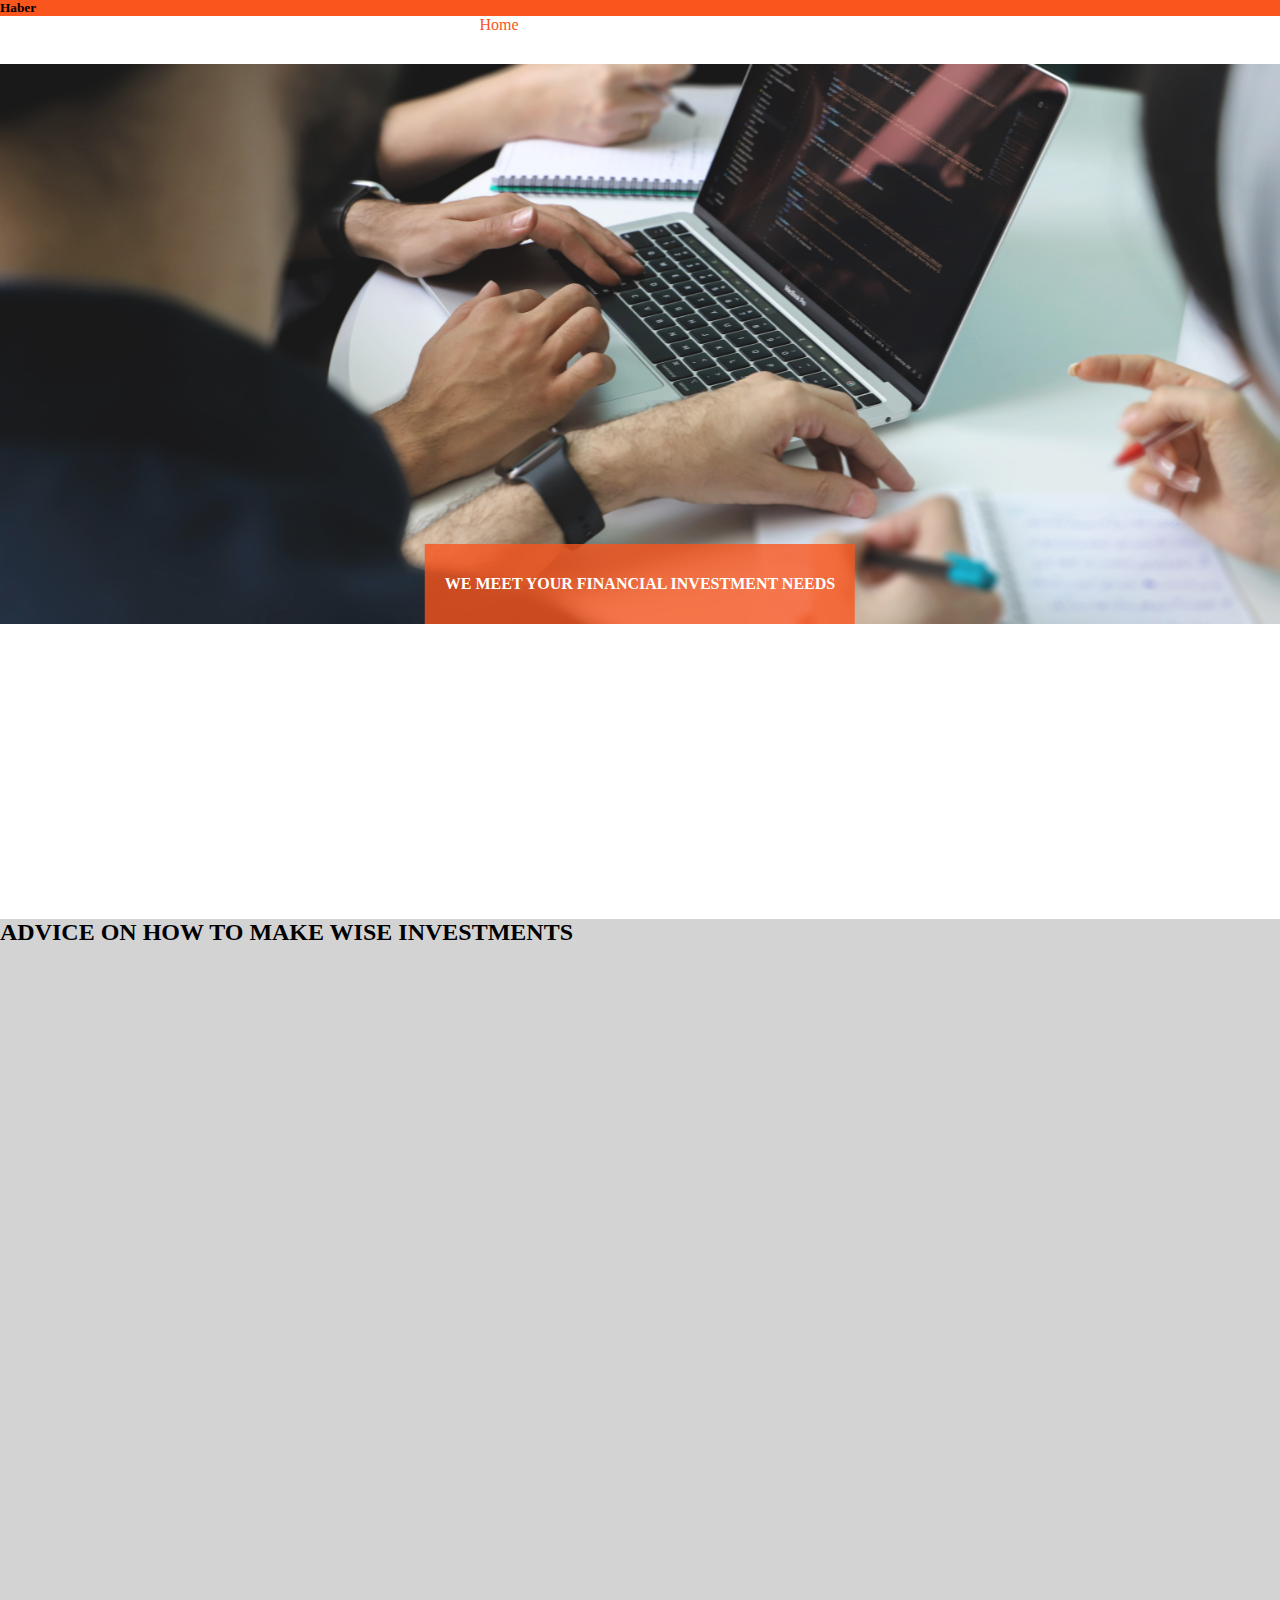
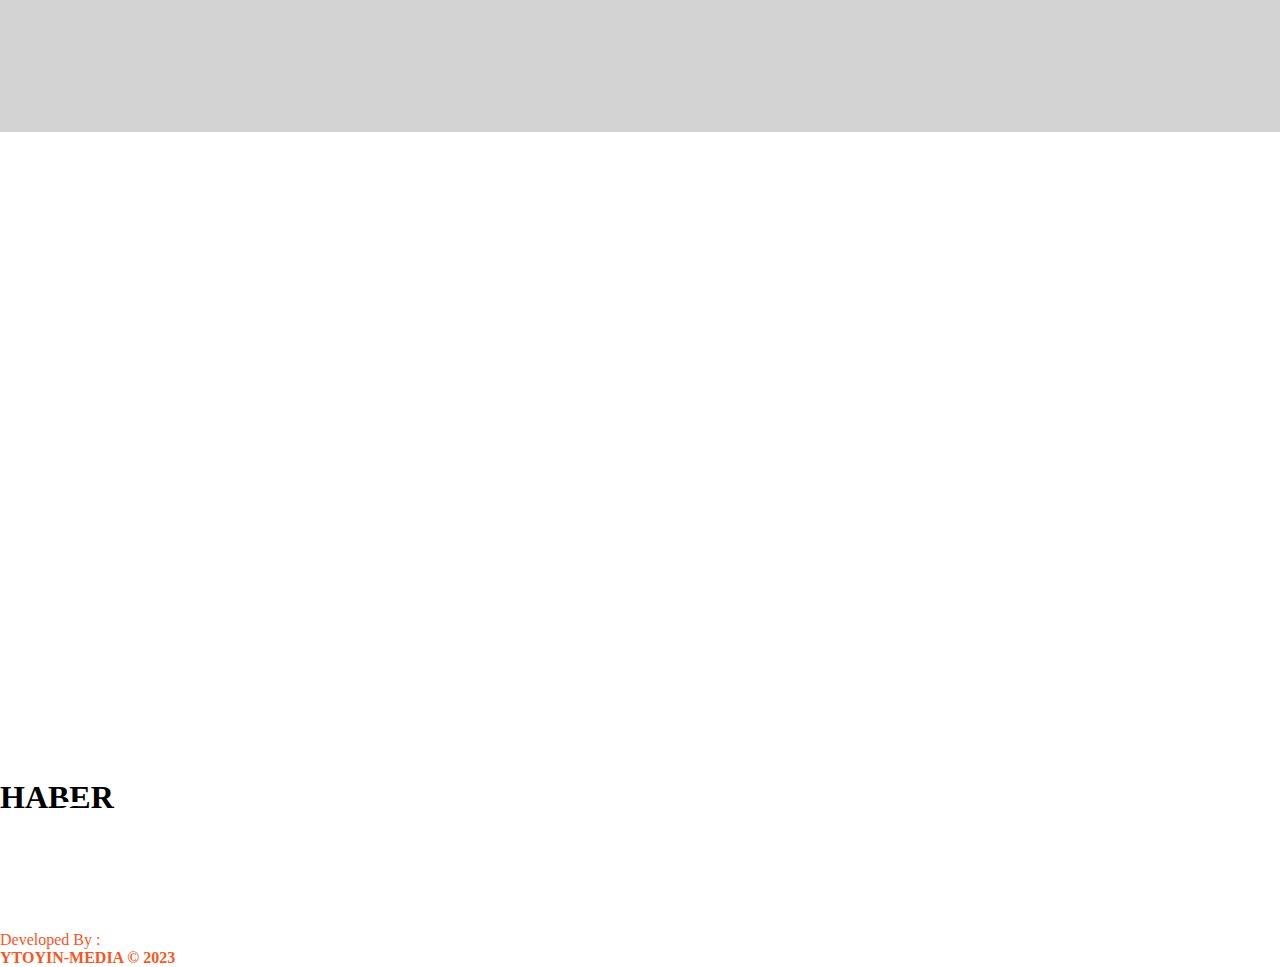
<file: index.html>
<!DOCTYPE html>
<html lang="en">
<head>
  <meta charset="UTF-8">
  <meta name="viewport" content="width=device-width, initial-scale=1.0">
  
     <!-- AOS CSS library -->
  <link rel="stylesheet" href="https://unpkg.com/aos@next/dist/aos.css" />
  <!-- Bootstrap css cdn --> <link href="https://cdn.jsdelivr.net/npm/bootstrap@5.3.2/dist/css/bootstrap.min.css" rel="stylesheet" integrity="sha384-T3c6CoIi6uLrA9TneNEoa7RxnatzjcDSCmG1MXxSR1GAsXEV/Dwwykc2MPK8M2HN" crossorigin="anonymous">
 
  <!-- Bootstrap icon cdn -->
  <link rel="stylesheet" href="https://cdn.jsdelivr.net/npm/bootstrap-icons@1.10.2/font/bootstrap-icons.css" integrity="sha384-b6lVK+yci+bfDmaY1u0zE8YYJt0TZxLEAFyYSLHId4xoVvsrQu3INevFKo+Xir8e" crossorigin="anonymous">
  
  <!-- map cdn  -->
  <link type="text/css" rel="stylesheet" href="https://api.mqcdn.com/sdk/mapquest-js/v1.3.2/mapquest.css"/>
 <!-- Stylesheet link -->
  <link rel="stylesheet" href="styles.css">
  <title>Haber Financial | Home</title>
</head>
<body>

           <!--                    PRELOADER                    -->
        <div class="container-fluid position-fixed bg-white h-80 w-100 preloader ">
            <div class="spinner-grow spinner" role="status">
              <span class="visually-hidden">Loading...</span>
            </div>
        </div>
           




   <!-- NAVBAR -->
  <nav class=" container-fluid navbar bg-dark text-white position-fixed z-3">
      <div class="d-lg-flex container" id="navbar">
          <h5 class=" mx-3 py-1 px-2"><i class="bi bi-bank"></i>Haber</h5>
          <ul class="menu flex mobile-hide">
              <li><a href="index.html" style="color: rgb(250, 85, 29);">Home</a></li>
              <li><a href="about.html">About</a></li>
              <li><a href="project.html">Project</a></li>
              <li><a href="business.html">Business</a></li>
              <li><a href="financial.html">Financial</a></li>
          </ul>
          <div class="socials mobile-hide">
             <a href="#"><i class="bi bi-facebook"></i></a>
             <a href="#"><i class="bi bi-twitter"></i></a>
             <a href="#"><i class="bi bi-github"></i></a>
             <a href="#"><i class="bi bi-instagram"></i></a>
          </div>
          <div class="mobile-menu">
            <i class="bi bi-list mx-4  px-3 h1 menu-open"></i>
            <!-- <i class="bi bi-x-square"></i> -->
          </div>
      </div>
  </nav>

    <!-- MOBILE MENU TOGGLE -->
   
      <div class="menu-toggle">
             <i class="bi bi-x-square text-danger h2 px-3 menu-close" style="position: absolute; top: 42px; right: 10%;"></i>
            <ul class="menu-toggle-ul">
                     <li><a  href="index.html" style="color: rgb(250, 85, 29);">Home</a></li>
                     <li><a href="about.html">About</a></li>
                     <li><a href="project.html">Project</a></li>
                     <li><a href="business.html">Business</a></li>
                     <li><a href="financial.html">Financial</a></li>
            </ul>
            <div class="socials px-3">
                  <a href="#"><i class="bi bi-facebook text-dark"></i></a>
                  <a href="#"><i class="bi bi-twitter text-dark "></i></a>
                  <a href="#"><i class="bi bi-github text-dark "></i></a>
                  <a href="#"><i class="bi bi-instagram  text-dark"></i></a>
            </div>
      </div>
    
  <!-- Financial NEEDs  -->

   <div class="financial"  id="navbar">
     <img style="opacity: .9;" src="images/pic8.jpg" class="image " >
     <div class="financial-text"  >
       <i class="bi bi-arrow-left px-4 h1 btn-left"></i>
       <h4>WE MEET YOUR FINANCIAL INVESTMENT NEEDS</h4>
       <i class="bi bi-arrow-right px-4 h1 btn-right"></i>
     </div>
   </div>


<!--        Focus section -->

  <div class="container py-3" >
    <h2 class="text-center pt-4"  data-aos="fade-right" >OUR FOCUS IS OUR CLIENT'S SUCCESS</h2>

    <div class="w-70 row mx-auto text-center gap-20 p-4 focus">

      <div class="col-sm-6 col-md-4 col-lg-3 pt-3 pb-3" data-aos="fade-right" >
        <div class="icon pt-2"><i class="bi bi-currency-rupee text-light bg-dark"></i></div>
        <h6 class="pt-2">PRIVATE BANKING</h6>
        <P class="pt-3">Lorem ipsum dolor sit amet consectetur adipisicing elit. Quisquam voluptas vel neque ex optio quia officia ratione, ipsum earum saepe.</P>
        <button class="btn btn-default btn-outline-dark pt-2">Read More</button>
      </div>

      <div class="col-sm-6 col-md-4 col-lg-3 pt-3 pb-3"  data-aos="fade-right" >
        <div class="icon pt-2"><i class="bi bi-coin  text-light "></i></div>
        <h6 class="pt-2">MONETARY POLICY</h6>
        <P class="pt-3">Lorem ipsum dolor sit amet consectetur adipisicing elit. Quisquam voluptas vel neque ex optio quia officia ratione, ipsum earum saepe.</P>
        <button class="btn btn-default btn-outline-secondary pt-2">Read More</button>
      </div>

      <div class="col-sm-6 col-md-4 col-lg-3 pt-3 pb-3"  data-aos="fade-right" >
        <div class="icon pt-2"><i class="bi bi-currency-bitcoin text-light bg-dark "></i></div>
        <h6 class="pt-2">ISLAMIC BANKING</h6>
        <P class="pt-3">Lorem ipsum dolor sit amet consectetur adipisicing elit. Quisquam voluptas vel neque ex optio quia officia ratione, ipsum earum saepe.</P>
        <button class="btn btn-default btn-outline-dark pt-2">Read More</button>
      </div>

      <div class="col-sm-6 col-md-4 col-lg-3 pt-3 pb-3"  data-aos="fade-right" >
        <div class="icon pt-2"><i class="bi bi-currency-rupee text-light"></i></div>
        <h6 class="pt-2">BUSINESS MARKETING</h6>
        <P class="pt-3">Lorem ipsum dolor sit amet consectetur adipisicing elit. Quisquam voluptas vel neque ex optio quia officia ratione, ipsum earum saepe.</P>
        <button class="btn btn-default btn-outline-dark pt-2">Read More</button>
      </div>

     
      
    </div>
  </div>

<!-- INVESMENT SECTION -->

<div class="container-fluid investment pt-5">
  <div class="container">
    <h2 class="text-center py-2"  >ADVICE ON HOW TO MAKE WISE INVESTMENTS</h2>
    <p class="text-center py-2" data-aos="fade-right">Lorem ipsum dolor sit amet consectetur adipisicing elit. Necessitatibus illo, eaque soluta odit eum voluptate. Optio asperiores blanditiis laborum quibusdam? Eum voluptas ipsam qui aliquam? Lorem ipsum, dolor sit amet consectetur adipisicing.</p>

    <div class="row pt-3 pb-4 text-center investment-grid">
      <div class="col-sm-6  col-md-6 col-lg-4"  data-aos="fade-right" >
        <div class="card div-card p-2 my-3">
            <div class="card-image">
              <img class="img-responsive" src="images/pic7.jpg" alt="">
            </div>
            <div class="card-body">
              <div class="card-title">
                <h3>AUT Preferential</h3>
              </div>
              <p>Lorem ipsum, dolor sit amet consectetur adipisicing elit. Vitae culpa laborum, eos ea odit optio neque placeat.</p>
              <i class="bi bi-currency-rupee"></i>
            </div>
          
        </div>
      </div>
      <div class="col-sm-6  col-md-6 col-lg-4" data-aos="fade-right" >
        <div class="card div-card p-2 my-3">
          <div class="card-image">
            <img class="img-responsive" src="images/pic6.jpg" alt="">
          </div>
          <div class="card-body">
            <div class="card-title">
              <h3>Asset Policy</h3>
            </div>
            <p>Lorem ipsum dolor sit amet consectetur adipisicing elit. Repudiandae unde sit perferendis tempore, iusto dolo.</p>
            <i class="bi bi-currency-rupee"></i>
          </div>
        
      </div>
      </div>
      <div class="col-sm-6  col-md-6 col-lg-4"  data-aos="fade-right" >
        <div class="card div-card p-2 my-3">
          <div class="card-image">
            <img class="img-responsive" src="images/pic9.jpg" alt="">
          </div>
          <div class="card-body">
            <div class="card-title">
              <h3>Personal Investment</h3>
            </div>
            <p>Lorem ipsum dolor sit amet consectetur adipisicing elit. Amet, sapien Lorem ipsum dolor sit. Lorem, ipsum dolor. </p>
            <i class="bi bi-currency-rupee"></i>
          </div>
        
      </div>
      </div>
    </div>
  </div>
</div>



 <!-- FRESH INVESTMENT AND SAVING MONEY -->


<div class=" row saving-container">
  <div class="col-sm-6 py-3 save" style="background-color: rgb(250, 85, 29,.9);"data-aos="fade-right" >
    <div class="py-3 px-5 text-light">
      <h2 class=" py-3">FRESH INVESTMENT SOLUTION</h2>
      <p class=""><i class="bi bi-currency-rupee"></i>Lorem ipsum dolor sit aLorem ipsu</p>
      <p class=""><i class="bi bi-currency-rupee"></i>Lorem ipsum dolor sit aLorem ip</p>
      <p class=""><i class="bi bi-currency-rupee"></i>Lorem ipsum dolor sit aLorem ips</p>
      <p class=""><i class="bi bi-currency-rupee"></i>Lorem ipsum dolor sit aLorem ips</p>
      <p class=" pb-3"><i class="bi bi-currency-rupee"></i>Lorem ipsum dolor sit aLorem</p>
      <button class="btn btn-default btn-outline-light ">Learn More</button>
    </div>
  </div>
  <div class="col-sm-6 bg-dark bg-opacity-80 py-3 save" data-aos="fade-right">
    <div class="  py-3 px-5 text-light ">
      <h2 class="  py-3">LEARNING TO SAVE MONEY</h2>
      <p class="  "><i class="bi bi-currency-rupee"></i>Lorem ipsum dolor sit aLorem ipsu</p>
      <p class=""><i class="bi bi-currency-rupee"></i>Lorem ipsum dolor sit aLorem ipsu</p>
      <p class=""><i class="bi bi-currency-rupee"></i>Lorem ipsum dolor sit aLorem ipsu</p>
      <p class=""><i class="bi bi-currency-rupee"></i>Lorem ipsum dolor sit aLorem ips</p>
      <p class=" pb-3"><i class="bi bi-currency-rupee"></i>Lorem ipsum dolor sit aLoro</p>
      <button class="btn btn-default btn-outline-light text-center  mt-2">Learn More</button>
    </div>
  </div>
  
</div>


                   <!-- LOGO section -->
    <div class="container-fluid py-4 logo " data-aos="fade-right">
       <h1 class="text-center py-4">OUR CLIENTS</h1>
       <div class="container mx-auto text-sm-center">
          <img src="images/logo2.jpg" class="img-responsive p-4">
          <img src="images/logo3.jpg" class="img-responsive p-4" >
          <img src="images/logo4.jpg"  class="img-responsive p-4">
          <img src="images/logo5.jpg"  class="img-responsive p-4">
          <img src="images/logo6.jpg" class="img-responsive p-4">
          <img src="images/logo7.jpg" class="img-responsive p-4">
          <img src="images/logo8.jpg" class="img-responsive p-4">
       </div>
       
       

    </div>




                  <!-- CONTACT SECTION -->


  <div class="container-fluid mt-3 contact py-3 text-light" data-aos="fade-right">
    <h1 class="text-center py-3">CONTACT US</h1>
     <form class="container py-4 row form-group mx-auto">
        <div class="col-md-5 p-2">
          <input class="form-control my-2 text-light my-input" type="text" style="background-color: transparent;" placeholder="Name" required>
          <input class="form-control my-2 text-light my-input" type="text" style="background-color: transparent;" placeholder="Email" required>
          <input class="form-control my-2 text-light my-input" type="number" style="background-color: transparent;" placeholder="Phone-NO" required>
        </div>
        <div class="col-md-7 p-2">
          <textarea class="form-control text-light text-opacity-50"  cols="30" rows="5" style="background-color: transparent;"  >Enter your message</textarea>
          <button class="btn btn-default border mt-4">SEND</button>
        </div>
     </form>
  </div>










       <!-- Footer -->
    <div class="container-fluid  bg-dark py-5 footer">
       <div class=" container  " style="margin: 0 auto; display: flex;justify-content: space-between; align-items: center;flex-wrap: wrap; gap: 20px;">
           <div class=" p-3">
             <h1 class="pt-3 text-light pb-2">HABER </h1>

             <div class="footer-social">
              <a href="www.http://github.com/ytoyin67" target="_blank"><i class="bi bi-facebook"></i></a>
              <a href="www.http://github.com/ytoyin67" target="_blank"><i class="bi bi-twitter"></i></a>
              <a href="www.http://github.com/ytoyin67" target="_blank"><i class="bi bi-github"></i></a>
              <a href="www.http://github.com/ytoyin67" target="_blank"><i class="bi bi-instagram"></i></a>
           </div>
           </div>
           <div id="map" class=" p-2  " style="width: 500px; height: 250px; position: relative; z-index: 1;"></div>
       </div>
    </div> 


 <div class="container-fluid py-3
  bg-dark">
    <div class="container text-center bg-dark  py-3" style="color: rgb(250, 85, 29);">Developed By : <h4 class="text-white">YTOYIN-MEDIA &copy; 2023</h4> </div>
 </div>




     <!-- NAVIGATE TO TOP -->
     <a href="#" class="navigate  h1">
        <i class="bi bi-arrow-up-circle-fill "></i>
     </a>
     
 <!-- AOS CDN JS -->
  <script src="https://unpkg.com/aos@next/dist/aos.js"></script>
  <script>

       AOS.init();

  </script>

  <!-- map cdn -->
  
  <script type="text/javascript">
    window.onload = function() {


      L.mapquest.key =   "WiataKZbLYP9KUWhfiLqreOvStlniBRa" 
      
      // 'ck2OXUAJsF0iz999XGQ62jyXo8AXOVp7' ;

      var map = L.mapquest.map('map', {
        center: [37.7749, -122.4194],
        layers: L.mapquest.tileLayer('map'),
        zoom: 12
      });

      map.addControl(L.mapquest.control());
    }
  </script>
  <script src="https://api.mqcdn.com/sdk/mapquest-js/v1.3.2/mapquest.js"></script>
  <!-- script js file -->
  <script src="script.js"></script>
</body>
</html>
</file>
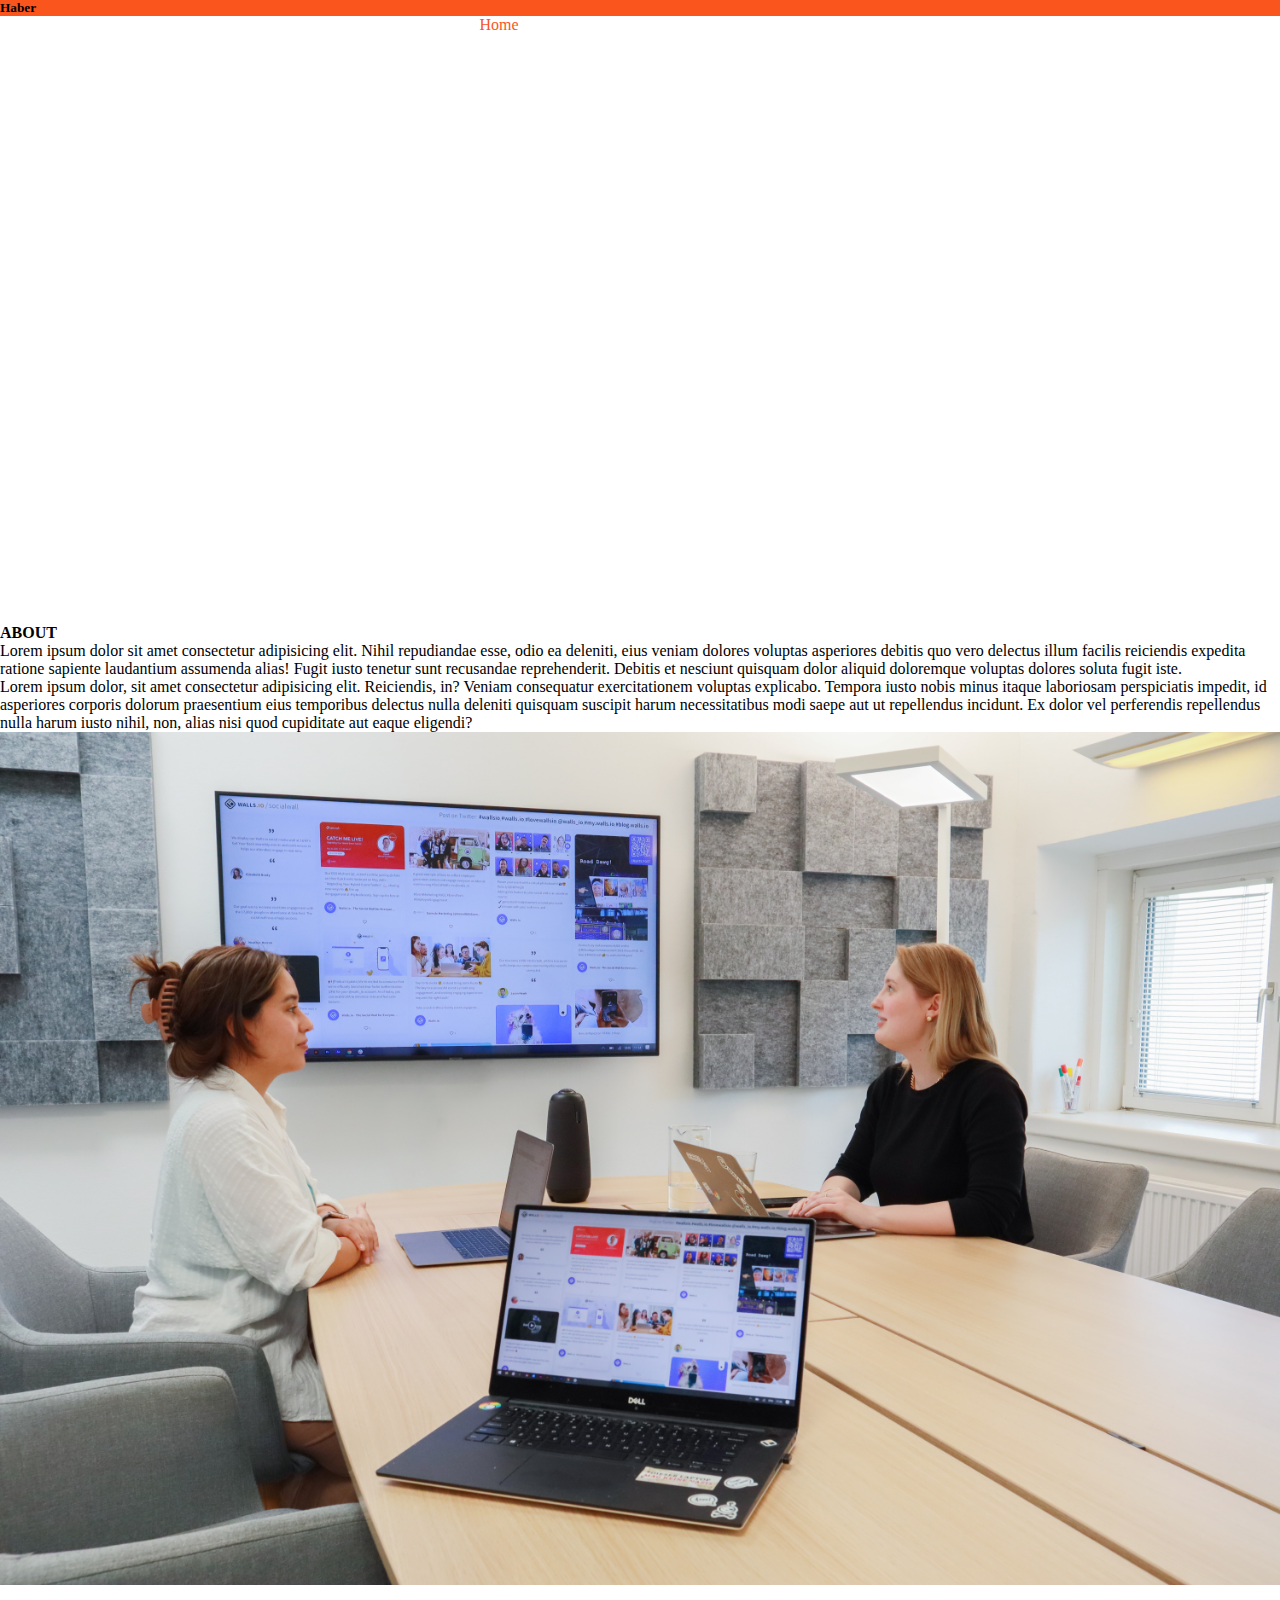
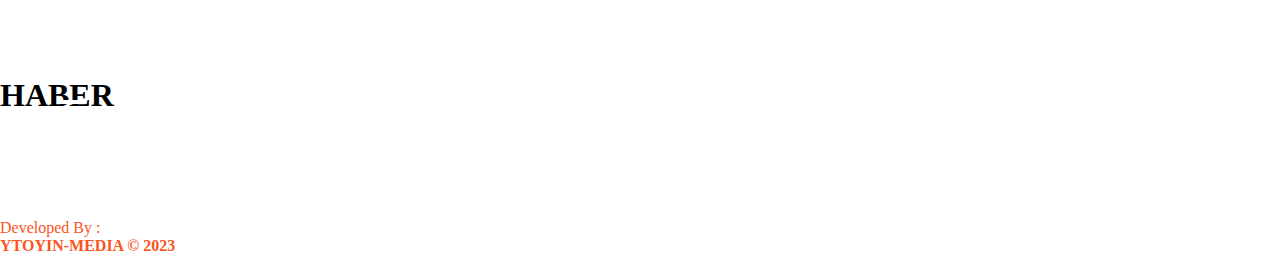
<file: about.html>
<!DOCTYPE html>
<html lang="en">
<head>
  <meta charset="UTF-8">
  <meta name="viewport" content="width=device-width, initial-scale=1.0">
  
     <!-- AOS CSS library -->
  <link rel="stylesheet" href="https://unpkg.com/aos@next/dist/aos.css" />
  <!-- Bootstrap css cdn --> <link href="https://cdn.jsdelivr.net/npm/bootstrap@5.3.2/dist/css/bootstrap.min.css" rel="stylesheet" integrity="sha384-T3c6CoIi6uLrA9TneNEoa7RxnatzjcDSCmG1MXxSR1GAsXEV/Dwwykc2MPK8M2HN" crossorigin="anonymous">
 
  <!-- map cdn  -->
  <link type="text/css" rel="stylesheet" href="https://api.mqcdn.com/sdk/mapquest-js/v1.3.2/mapquest.css"/>
  <!-- Bootstrap icon cdn -->
  <link rel="stylesheet" href="https://cdn.jsdelivr.net/npm/bootstrap-icons@1.10.2/font/bootstrap-icons.css" integrity="sha384-b6lVK+yci+bfDmaY1u0zE8YYJt0TZxLEAFyYSLHId4xoVvsrQu3INevFKo+Xir8e" crossorigin="anonymous">
   <!-- Stylesheet link -->
  <link rel="stylesheet" href="styles.css">
  <title>Haber Financial | Home</title>
</head>
<body>

   
           <!--                    PRELOADER                    -->
           <div class="container-fluid position-fixed bg-white h-80 w-100 preloader ">
             <div class="spinner-grow spinner" role="status">
               <span class="visually-hidden">Loading...</span>
             </div>
           </div>

   <!-- NAVBAR -->
  <nav class=" container-fluid navbar bg-dark text-white">
      <div class="d-lg-flex container" id="navbar">
          <h5 class=" mx-3 py-1 px-2"><i class="bi bi-bank"></i>Haber</h5>
          <ul class="menu flex mobile-hide">
              <li><a href="index.html" style="color: rgb(250, 85, 29);">Home</a></li>
              <li><a href="about.html">About</a></li>
              <li><a href="project.html">Project</a></li>
              <li><a href="business.html">Business</a></li>
              <li><a href="financial">Financial</a></li>
          </ul>
          <div class="socials mobile-hide">
             <a href="#"><i class="bi bi-facebook"></i></a>
             <a href="#"><i class="bi bi-twitter"></i></a>
             <a href="#"><i class="bi bi-github"></i></a>
             <a href="#"><i class="bi bi-instagram"></i></a>
          </div>
          <div class="mobile-menu">
            <i class="bi bi-list mx-4  px-3 h1 menu-open"></i>
            <!-- <i class="bi bi-x-square"></i> -->
          </div>
      </div>
  </nav>

    <!-- MOBILE MENU TOGGLE -->
   
      <div class="menu-toggle">
             <i class="bi bi-x-square text-danger h2 px-3 menu-close" style="position: absolute; top: 42px; right: 10%;"></i>
            <ul class="menu-toggle-ul">
                     <li><a  href="index.html" style="color: rgb(250, 85, 29);">Home</a></li>
                     <li><a href="about.html">About</a></li>
                     <li><a href="project.html">Project</a></li>
                     <li><a href="business.html">Business</a></li>
                     <li><a href="financial.html">Financial</a></li>
            </ul>
            <div class="socials px-3">
                  <a href="#"><i class="bi bi-facebook text-dark"></i></a>
                  <a href="#"><i class="bi bi-twitter text-dark "></i></a>
                  <a href="#"><i class="bi bi-github text-dark "></i></a>
                  <a href="#"><i class="bi bi-instagram  text-dark"></i></a>
            </div>
      </div>
    
  <!-- Financial NEEDs --> 
   <div class="financial d-none" data-aos="fade-up-right" >
     <!-- <img style="opacity: .7;" src="images/pic8.jpg" class="image " > -->
     <div class="financial-text"  >
       <i  class="bi bi-arrow-left px-4 h1 btn-left d-none"></i>
     
       <i class="bi bi-arrow-right px-4 h1 btn-right d-none"></i>
     </div>
   </div>
 

 <div class="container">
        <h4 class="text-center py-2">ABOUT</h4>

        <div class="row p-4 justify-content-center align-items-center">
            <div class="col-md-7">
                <p class="p-3">Lorem ipsum dolor sit amet consectetur adipisicing elit. Nihil repudiandae esse, odio ea deleniti, eius veniam dolores voluptas asperiores debitis quo vero delectus illum facilis reiciendis expedita ratione sapiente laudantium assumenda alias! Fugit iusto tenetur sunt recusandae reprehenderit. Debitis et nesciunt quisquam dolor aliquid doloremque voluptas dolores soluta fugit iste.</p>
                <p class="p-3">Lorem ipsum dolor, sit amet consectetur adipisicing elit. Reiciendis, in? Veniam consequatur exercitationem voluptas explicabo. Tempora iusto nobis minus itaque laboriosam perspiciatis impedit, id asperiores corporis dolorum praesentium eius temporibus delectus nulla deleniti quisquam suscipit harum necessitatibus modi saepe aut ut repellendus incidunt. Ex dolor vel perferendis repellendus nulla harum iusto nihil, non, alias nisi quod cupiditate aut eaque eligendi?</p>
            </div>
            <div class="col-md-5">
              <img src="images/pic6.jpg" alt="" class="img-responsive">
            </div>

        </div>
     

   </div>
  















       <!-- Footer -->
       <div class="container-fluid  bg-dark py-3 footer">
        <div class=" container  " style="margin: 0 auto; display: flex;justify-content: space-between; align-items: center;flex-wrap: wrap; gap: 20px;">
            <div class=" p-3">
              <h1 class="pt-3 text-light pb-2">HABER </h1>
 
              <div class="footer-social">
                <a href="www.http://github.com/ytoyin67" target="_blank"><i class="bi bi-facebook"></i></a>
                <a href="www.http://github.com/ytoyin67" target="_blank"><i class="bi bi-twitter"></i></a>
                <a href="www.http://github.com/ytoyin67" target="_blank"><i class="bi bi-github"></i></a>
                <a href="www.http://github.com/ytoyin67" target="_blank"><i class="bi bi-instagram"></i></a>
             </div>
            </div>
            <div id="map" class=" mt-4  " style="width: 470px; height: 230px; position: relative; z-index: 1;"></div>
        </div>
     </div> 
 
 
  <div class="container-fluid py-3
   bg-dark">
     <div class="container text-center bg-dark  py-3" style="color: rgb(250, 85, 29);">Developed By : <h4 class="text-white">YTOYIN-MEDIA &copy; 2023</h4> </div>
  </div>
 
 







     <!-- NAVIGATE TO TOP -->
     <a href="#" class="navigate  h1">
      <i class="bi bi-arrow-up-circle-fill "></i>
   </a>
   








<!-- 
 Bootstrap cdn js 
  <script src="https://cdn.jsdelivr.net/npm/bootstrap@5.3.2/dist/js/bootstrap.bundle.min.js" integrity="sha384-C6RzsynM9kWDrMNeT87bh95OGNyZPhcTNXj1NW7RuBCsyN/o0jlpcV8Qyq46cDfL" crossorigin="anonymous"></script> --> 
     <!-- AOS css Library -->
  <script src="https://unpkg.com/aos@next/dist/aos.js"></script>
  <script>
           AOS.init();
  </script>

  
  <!-- map cdn -->
  
  <script type="text/javascript">
    window.onload = function() {


      L.mapquest.key =   "WiataKZbLYP9KUWhfiLqreOvStlniBRa" 
      
      // 'ck2OXUAJsF0iz999XGQ62jyXo8AXOVp7' ;

      var map = L.mapquest.map('map', {
        center: [37.7749, -122.4194],
        layers: L.mapquest.tileLayer('map'),
        zoom: 12
      });

      map.addControl(L.mapquest.control());
    }</script>
    <script src="https://api.mqcdn.com/sdk/mapquest-js/v1.3.2/mapquest.js"></script>
  <!-- script js file -->
  <script src="script.js"></script>
</body>
</html>
</file>
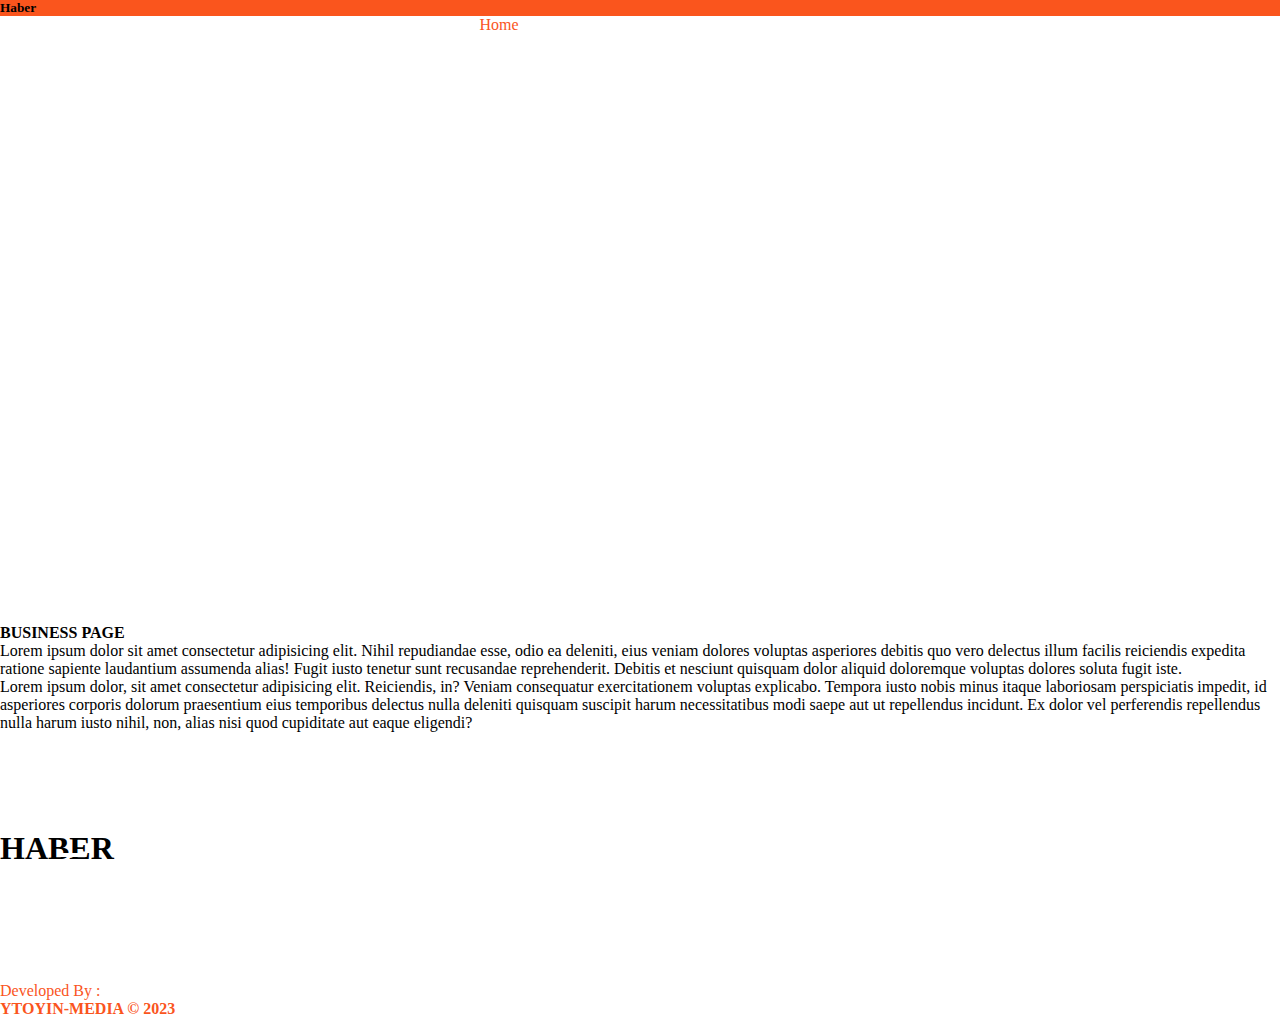
<file: business.html>
<!DOCTYPE html>
<html lang="en">
<head>
  <meta charset="UTF-8">
  <meta name="viewport" content="width=device-width, initial-scale=1.0">
  
     <!-- AOS CSS library -->
  <link rel="stylesheet" href="https://unpkg.com/aos@next/dist/aos.css" />
  <!-- Bootstrap css cdn --> <link href="https://cdn.jsdelivr.net/npm/bootstrap@5.3.2/dist/css/bootstrap.min.css" rel="stylesheet" integrity="sha384-T3c6CoIi6uLrA9TneNEoa7RxnatzjcDSCmG1MXxSR1GAsXEV/Dwwykc2MPK8M2HN" crossorigin="anonymous">
 
  <!-- map cdn  -->
  <link type="text/css" rel="stylesheet" href="https://api.mqcdn.com/sdk/mapquest-js/v1.3.2/mapquest.css"/>
  <!-- Bootstrap icon cdn -->
  <link rel="stylesheet" href="https://cdn.jsdelivr.net/npm/bootstrap-icons@1.10.2/font/bootstrap-icons.css" integrity="sha384-b6lVK+yci+bfDmaY1u0zE8YYJt0TZxLEAFyYSLHId4xoVvsrQu3INevFKo+Xir8e" crossorigin="anonymous">
   <!-- Stylesheet link -->
  <link rel="stylesheet" href="styles.css">
  <title>Haber Financial | Home</title>
</head>
<body>

     
           <!--                    PRELOADER                    -->
        <div class="container-fluid position-fixed bg-white h-80 w-100 preloader ">
            <div class="spinner-grow spinner" role="status">
               <span class="visually-hidden">Loading...</span>
            </div>
        </div>

   <!-- NAVBAR -->
  <nav class=" container-fluid navbar bg-dark text-white">
      <div class="d-lg-flex container" id="navbar">
          <h5 class=" mx-3 py-1 px-2"><i class="bi bi-bank"></i>Haber</h5>
          <ul class="menu flex mobile-hide">
              <li><a href="index.html" style="color: rgb(250, 85, 29);">Home</a></li>
              <li><a href="about.html">About</a></li>
              <li><a href="project.html">Project</a></li>
              <li><a href="business.html">Business</a></li>
              <li><a href="financial.html">Financial</a></li>
          </ul>
          <div class="socials mobile-hide">
             <a href="#"><i class="bi bi-facebook"></i></a>
             <a href="#"><i class="bi bi-twitter"></i></a>
             <a href="#"><i class="bi bi-github"></i></a>
             <a href="#"><i class="bi bi-instagram"></i></a>
          </div>
          <div class="mobile-menu">
            <i class="bi bi-list mx-4  px-3 h1 menu-open"></i>
            <!-- <i class="bi bi-x-square"></i> -->
          </div>
      </div>
  </nav>

    <!-- MOBILE MENU TOGGLE -->
   
      <div class="menu-toggle">
             <i class="bi bi-x-square text-danger h2 px-3 menu-close" style="position: absolute; top: 42px; right: 10%;"></i>
            <ul class="menu-toggle-ul">
                     <li><a  href="index.html" style="color: rgb(250, 85, 29);">Home</a></li>
                     <li><a href="about.html">About</a></li>
                     <li><a href="project.html">Project</a></li>
                     <li><a href="business.html">Business</a></li>
                     <li><a href="financial.html">Financial</a></li>
            </ul>
            <div class="socials px-3">
                  <a href="#"><i class="bi bi-facebook text-dark"></i></a>
                  <a href="#"><i class="bi bi-twitter text-dark "></i></a>
                  <a href="#"><i class="bi bi-github text-dark "></i></a>
                  <a href="#"><i class="bi bi-instagram  text-dark"></i></a>
            </div>
      </div>
    
  <!-- Financial NEEDs --> 
   <div class="financial d-none" data-aos="fade-up-right" >
     <!-- <img style="opacity: .7;" src="images/pic8.jpg" class="image " > -->
     <div class="financial-text"  >
       <i  class="bi bi-arrow-left px-4 h1 btn-left d-none"></i>
     
       <i class="bi bi-arrow-right px-4 h1 btn-right d-none"></i>
     </div>
   </div>
 

    <div class="container">
      <h4 class="text-center py-2">BUSINESS PAGE</h4>
      <p class="p-3">Lorem ipsum dolor sit amet consectetur adipisicing elit. Nihil repudiandae esse, odio ea deleniti, eius veniam dolores voluptas asperiores debitis quo vero delectus illum facilis reiciendis expedita ratione sapiente laudantium assumenda alias! Fugit iusto tenetur sunt recusandae reprehenderit. Debitis et nesciunt quisquam dolor aliquid doloremque voluptas dolores soluta fugit iste.</p>
      <p class="p-3">Lorem ipsum dolor, sit amet consectetur adipisicing elit. Reiciendis, in? Veniam consequatur exercitationem voluptas explicabo. Tempora iusto nobis minus itaque laboriosam perspiciatis impedit, id asperiores corporis dolorum praesentium eius temporibus delectus nulla deleniti quisquam suscipit harum necessitatibus modi saepe aut ut repellendus incidunt. Ex dolor vel perferendis repellendus nulla harum iusto nihil, non, alias nisi quod cupiditate aut eaque eligendi?</p>
    </div>



  


















       <!-- Footer -->
       <div class="container-fluid  bg-dark py-5 footer">
        <div class=" container  " style="margin: 0 auto; display: flex;justify-content: space-between; align-items: center;flex-wrap: wrap; gap: 20px;">
            <div class=" p-3">
              <h1 class="pt-3 text-light pb-2">HABER </h1>
 
              <div class="footer-social">
                <a href="www.http://github.com/ytoyin67" target="_blank"><i class="bi bi-facebook"></i></a>
                <a href="www.http://github.com/ytoyin67" target="_blank"><i class="bi bi-twitter"></i></a>
                <a href="www.http://github.com/ytoyin67" target="_blank"><i class="bi bi-github"></i></a>
                <a href="www.http://github.com/ytoyin67" target="_blank"><i class="bi bi-instagram"></i></a>
             </div>
            </div>
            <div id="map" class=" p-2  " style="width: 500px; height: 250px; position: relative; z-index: 1;"></div>
        </div>
     </div> 
 
 
  <div class="container-fluid py-3
   bg-dark">
     <div class="container text-center bg-dark  py-3" style="color: rgb(250, 85, 29);">Developed By : <h4 class="text-white">YTOYIN-MEDIA &copy; 2023</h4> </div>
  </div>
 
 













<!-- 
 Bootstrap cdn js 
  <script src="https://cdn.jsdelivr.net/npm/bootstrap@5.3.2/dist/js/bootstrap.bundle.min.js" integrity="sha384-C6RzsynM9kWDrMNeT87bh95OGNyZPhcTNXj1NW7RuBCsyN/o0jlpcV8Qyq46cDfL" crossorigin="anonymous"></script> --> 
     <!-- AOS css Library -->
  <script src="https://unpkg.com/aos@next/dist/aos.js"></script>
  <script>
           AOS.init();
  </script>

  
  <!-- map cdn -->
  
  <script type="text/javascript">
    window.onload = function() {


      L.mapquest.key =   "WiataKZbLYP9KUWhfiLqreOvStlniBRa" 
      
      // 'ck2OXUAJsF0iz999XGQ62jyXo8AXOVp7' ;

      var map = L.mapquest.map('map', {
        center: [37.7749, -122.4194],
        layers: L.mapquest.tileLayer('map'),
        zoom: 12
      });

      map.addControl(L.mapquest.control());
    }</script>
    <script src="https://api.mqcdn.com/sdk/mapquest-js/v1.3.2/mapquest.js"></script>
  <!-- script js file -->
  <script src="script.js"></script>
</body>
</html>
</file>
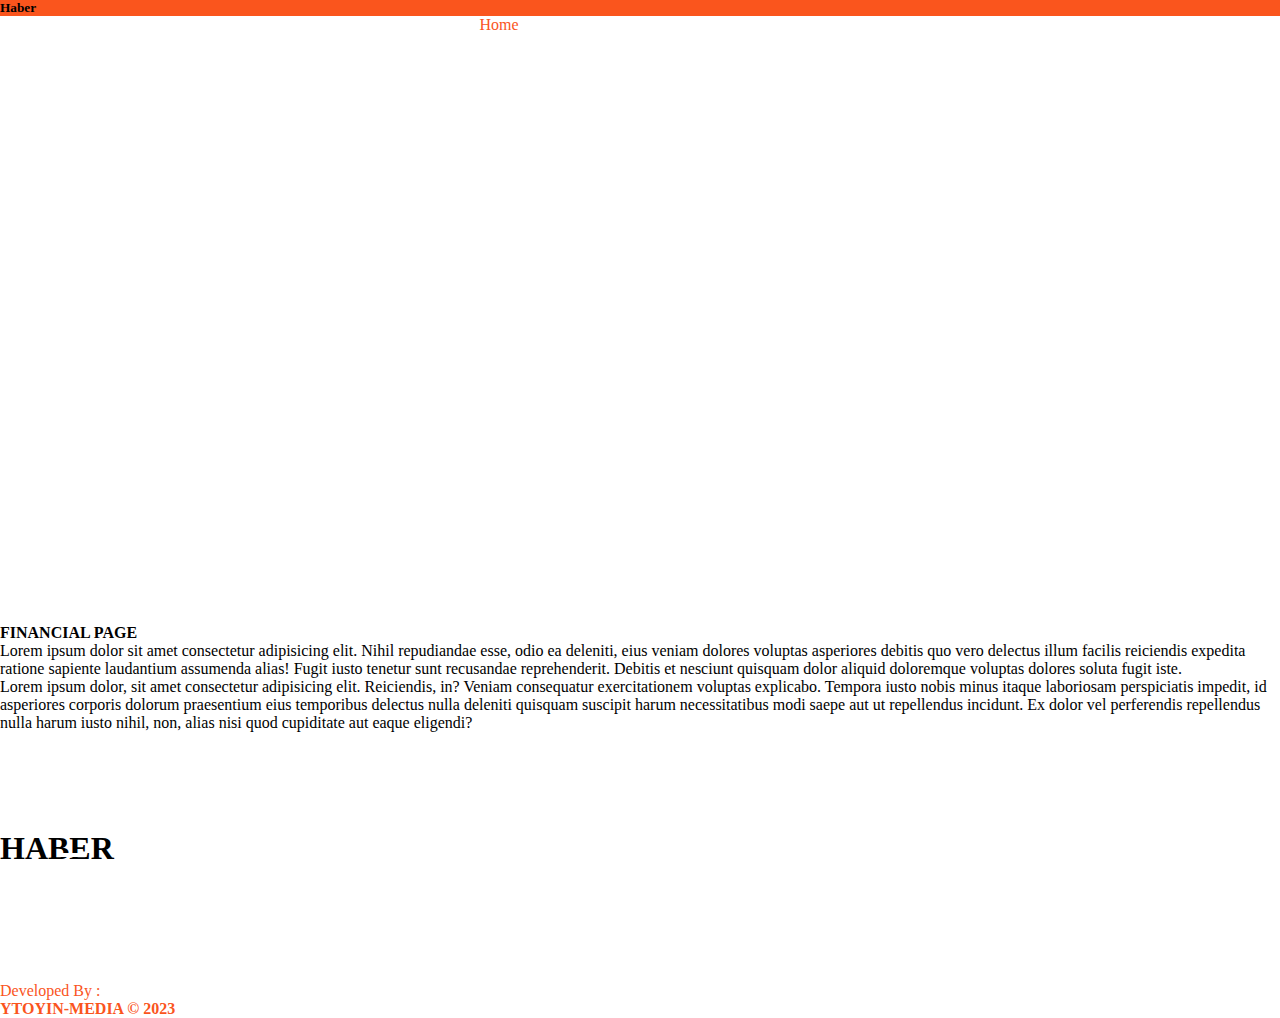
<file: financial.html>
<!DOCTYPE html>
<html lang="en">
<head>
  <meta charset="UTF-8">
  <meta name="viewport" content="width=device-width, initial-scale=1.0">
  
     <!-- AOS CSS library -->
  <link rel="stylesheet" href="https://unpkg.com/aos@next/dist/aos.css" />
  <!-- Bootstrap css cdn --> <link href="https://cdn.jsdelivr.net/npm/bootstrap@5.3.2/dist/css/bootstrap.min.css" rel="stylesheet" integrity="sha384-T3c6CoIi6uLrA9TneNEoa7RxnatzjcDSCmG1MXxSR1GAsXEV/Dwwykc2MPK8M2HN" crossorigin="anonymous">
 
  <!-- map cdn  -->
  <link type="text/css" rel="stylesheet" href="https://api.mqcdn.com/sdk/mapquest-js/v1.3.2/mapquest.css"/>
  <!-- Bootstrap icon cdn -->
  <link rel="stylesheet" href="https://cdn.jsdelivr.net/npm/bootstrap-icons@1.10.2/font/bootstrap-icons.css" integrity="sha384-b6lVK+yci+bfDmaY1u0zE8YYJt0TZxLEAFyYSLHId4xoVvsrQu3INevFKo+Xir8e" crossorigin="anonymous">
   <!-- Stylesheet link -->
  <link rel="stylesheet" href="styles.css">
  <title>Haber Financial | Home</title>
</head>
<body>

     
           <!--                    PRELOADER                    -->
       <div class="container-fluid position-fixed bg-white h-80 w-100 preloader ">
            <div class="spinner-grow spinner" role="status">
               <span class="visually-hidden">Loading...</span>
            </div>
        </div>

   <!-- NAVBAR -->
  <nav class=" container-fluid navbar bg-dark text-white">
      <div class="d-lg-flex container" id="navbar">
          <h5 class=" mx-3 py-1 px-2"><i class="bi bi-bank"></i>Haber</h5>
          <ul class="menu flex mobile-hide">
              <li><a href="index.html" style="color: rgb(250, 85, 29);">Home</a></li>
              <li><a href="about.html">About</a></li>
              <li><a href="project.html">Project</a></li>
              <li><a href="business.html">Business</a></li>
              <li><a href="financial.html">Financial</a></li>
          </ul>
          <div class="socials mobile-hide">
             <a href="#"><i class="bi bi-facebook"></i></a>
             <a href="#"><i class="bi bi-twitter"></i></a>
             <a href="#"><i class="bi bi-github"></i></a>
             <a href="#"><i class="bi bi-instagram"></i></a>
          </div>
          <div class="mobile-menu">
            <i class="bi bi-list mx-4  px-3 h1 menu-open"></i>
            <!-- <i class="bi bi-x-square"></i> -->
          </div>
      </div>
  </nav>

    <!-- MOBILE MENU TOGGLE -->
   
      <div class="menu-toggle">
             <i class="bi bi-x-square text-danger h2 px-3 menu-close" style="position: absolute; top: 42px; right: 10%;"></i>
            <ul class="menu-toggle-ul">
                     <li><a  href="index.html" style="color: rgb(250, 85, 29);">Home</a></li>
                     <li><a href="about.html">About</a></li>
                     <li><a href="project.html">Project</a></li>
                     <li><a href="business.html">Business</a></li>
                     <li><a href="financial.html">Financial</a></li>
            </ul>
            <div class="socials px-3">
                  <a href="#"><i class="bi bi-facebook text-dark"></i></a>
                  <a href="#"><i class="bi bi-twitter text-dark "></i></a>
                  <a href="#"><i class="bi bi-github text-dark "></i></a>
                  <a href="#"><i class="bi bi-instagram  text-dark"></i></a>
            </div>
      </div>
    
  <!-- Financial NEEDs --> 
   <div class="financial d-none" data-aos="fade-up-right" >
     <!-- <img style="opacity: .7;" src="images/pic8.jpg" class="image " > -->
     <div class="financial-text"  >
       <i  class="bi bi-arrow-left px-4 h1 btn-left d-none"></i>
     
       <i class="bi bi-arrow-right px-4 h1 btn-right d-none"></i>
     </div>
   </div>
 

    <div class="container">
      <h4 class="text-center py-2">FINANCIAL PAGE</h4>
      <p class="p-3">Lorem ipsum dolor sit amet consectetur adipisicing elit. Nihil repudiandae esse, odio ea deleniti, eius veniam dolores voluptas asperiores debitis quo vero delectus illum facilis reiciendis expedita ratione sapiente laudantium assumenda alias! Fugit iusto tenetur sunt recusandae reprehenderit. Debitis et nesciunt quisquam dolor aliquid doloremque voluptas dolores soluta fugit iste.</p>
      <p class="p-3">Lorem ipsum dolor, sit amet consectetur adipisicing elit. Reiciendis, in? Veniam consequatur exercitationem voluptas explicabo. Tempora iusto nobis minus itaque laboriosam perspiciatis impedit, id asperiores corporis dolorum praesentium eius temporibus delectus nulla deleniti quisquam suscipit harum necessitatibus modi saepe aut ut repellendus incidunt. Ex dolor vel perferendis repellendus nulla harum iusto nihil, non, alias nisi quod cupiditate aut eaque eligendi?</p>
    </div>



  
















       <!-- Footer -->
       <div class="container-fluid  bg-dark py-5 footer">
        <div class=" container  " style="margin: 0 auto; display: flex;justify-content: space-between; align-items: center;flex-wrap: wrap; gap: 20px;">
            <div class=" p-3">
              <h1 class="pt-3 text-light pb-2">HABER </h1>
 
              <div class="footer-social">
                <a href="www.http://github.com/ytoyin67" target="_blank"><i class="bi bi-facebook"></i></a>
                <a href="www.http://github.com/ytoyin67" target="_blank"><i class="bi bi-twitter"></i></a>
                <a href="www.http://github.com/ytoyin67" target="_blank"><i class="bi bi-github"></i></a>
                <a href="www.http://github.com/ytoyin67" target="_blank"><i class="bi bi-instagram"></i></a>
             </div>
            </div>
            <div id="map" class=" p-2  " style="width: 500px; height: 250px; position: relative; z-index: 1;"></div>
        </div>
     </div> 
 
 
  <div class="container-fluid py-3
   bg-dark">
     <div class="container text-center bg-dark  py-3" style="color: rgb(250, 85, 29);">Developed By : <h4 class="text-white">YTOYIN-MEDIA &copy; 2023</h4> </div>
  </div>
 
 















<!-- 
 Bootstrap cdn js 
  <script src="https://cdn.jsdelivr.net/npm/bootstrap@5.3.2/dist/js/bootstrap.bundle.min.js" integrity="sha384-C6RzsynM9kWDrMNeT87bh95OGNyZPhcTNXj1NW7RuBCsyN/o0jlpcV8Qyq46cDfL" crossorigin="anonymous"></script> --> 
     <!-- AOS css Library -->
  <script src="https://unpkg.com/aos@next/dist/aos.js"></script>
  <script>
           AOS.init();
  </script>

  
  <!-- map cdn -->
  
  <script type="text/javascript">
    window.onload = function() {


      L.mapquest.key =   "WiataKZbLYP9KUWhfiLqreOvStlniBRa" 
      
      // 'ck2OXUAJsF0iz999XGQ62jyXo8AXOVp7' ;

      var map = L.mapquest.map('map', {
        center: [37.7749, -122.4194],
        layers: L.mapquest.tileLayer('map'),
        zoom: 12
      });

      map.addControl(L.mapquest.control());
    }</script>
    <script src="https://api.mqcdn.com/sdk/mapquest-js/v1.3.2/mapquest.js"></script>
  <!-- script js file -->
  <script src="script.js"></script>
</body>
</html>
</file>
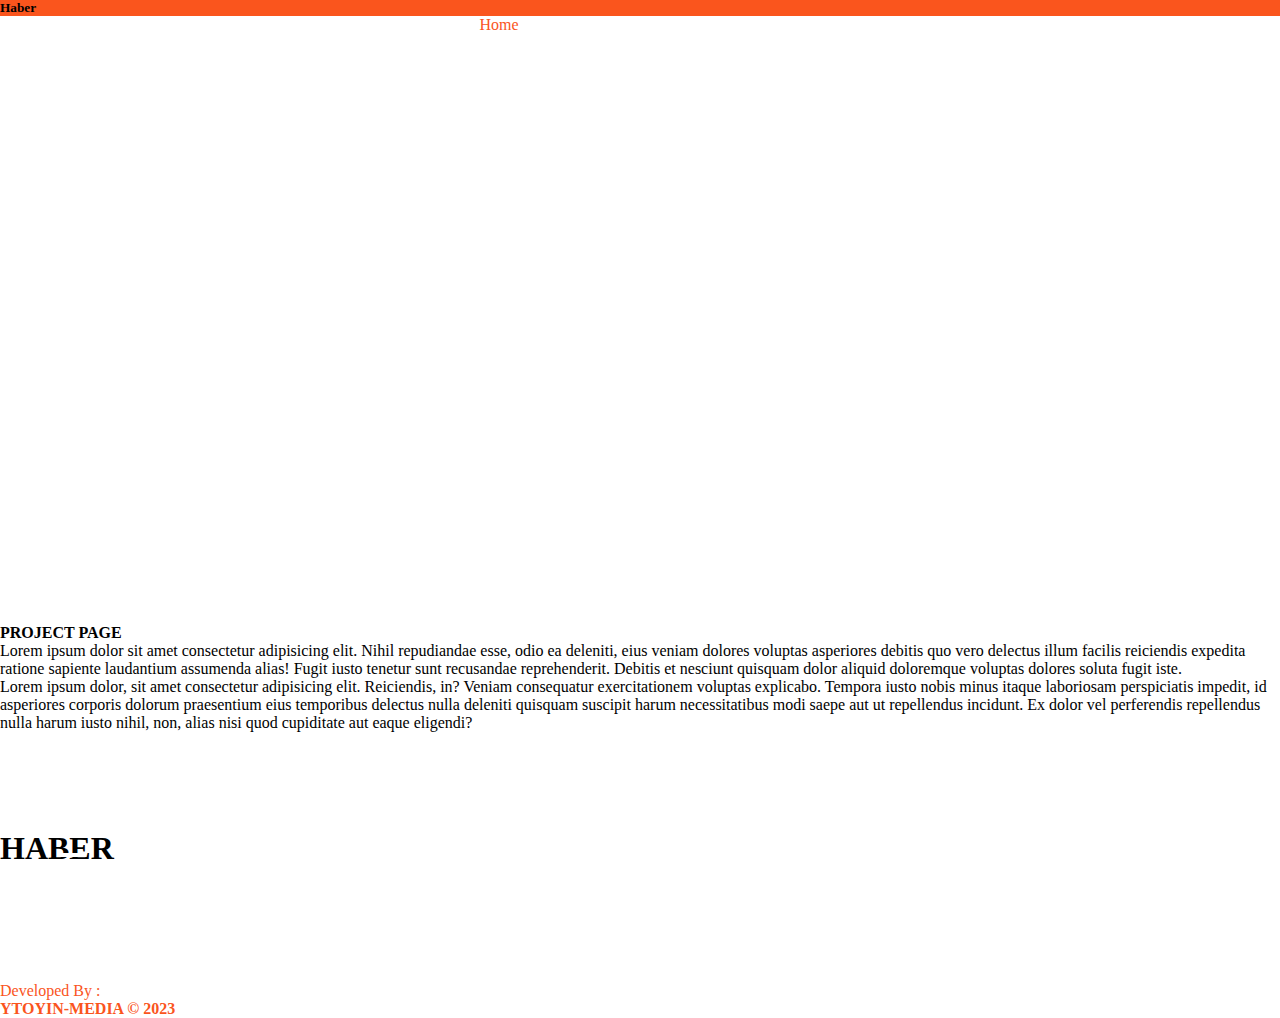
<file: project.html>
<!DOCTYPE html>
<html lang="en">
<head>
  <meta charset="UTF-8">
  <meta name="viewport" content="width=device-width, initial-scale=1.0">
  
     <!-- AOS CSS library -->
  <link rel="stylesheet" href="https://unpkg.com/aos@next/dist/aos.css" />
  <!-- Bootstrap css cdn --> <link href="https://cdn.jsdelivr.net/npm/bootstrap@5.3.2/dist/css/bootstrap.min.css" rel="stylesheet" integrity="sha384-T3c6CoIi6uLrA9TneNEoa7RxnatzjcDSCmG1MXxSR1GAsXEV/Dwwykc2MPK8M2HN" crossorigin="anonymous">
 
  <!-- map cdn  -->
  <link type="text/css" rel="stylesheet" href="https://api.mqcdn.com/sdk/mapquest-js/v1.3.2/mapquest.css"/>
  <!-- Bootstrap icon cdn -->
  <link rel="stylesheet" href="https://cdn.jsdelivr.net/npm/bootstrap-icons@1.10.2/font/bootstrap-icons.css" integrity="sha384-b6lVK+yci+bfDmaY1u0zE8YYJt0TZxLEAFyYSLHId4xoVvsrQu3INevFKo+Xir8e" crossorigin="anonymous">
   <!-- Stylesheet link -->
  <link rel="stylesheet" href="styles.css">
  <title>Haber Financial | Home</title>
</head>
<body>

    
       
           <!--                    PRELOADER                    -->
        <div class="container-fluid position-fixed bg-white h-80 w-100 preloader ">
            <div class="spinner-grow spinner" role="status">
               <span class="visually-hidden">Loading...</span>
            </div>
        </div>


   <!-- NAVBAR -->
  <nav class=" container-fluid navbar bg-dark text-white">
      <div class="d-lg-flex container" id="navbar">
          <h5 class=" mx-3 py-1 px-2"><i class="bi bi-bank"></i>Haber</h5>
          <ul class="menu flex mobile-hide">
              <li><a href="index.html" style="color: rgb(250, 85, 29);">Home</a></li>
              <li><a href="about.html">About</a></li>
              <li><a href="project.html">Project</a></li>
              <li><a href="business.html">Business</a></li>
              <li><a href="financial.html">Financial</a></li>
          </ul>
          <div class="socials mobile-hide">
             <a href="#"><i class="bi bi-facebook"></i></a>
             <a href="#"><i class="bi bi-twitter"></i></a>
             <a href="#"><i class="bi bi-github"></i></a>
             <a href="#"><i class="bi bi-instagram"></i></a>
          </div>
          <div class="mobile-menu">
            <i class="bi bi-list mx-4  px-3 h1 menu-open"></i>
            <!-- <i class="bi bi-x-square"></i> -->
          </div>
      </div>
  </nav>

    <!-- MOBILE MENU TOGGLE -->
   
      <div class="menu-toggle">
             <i class="bi bi-x-square text-danger h2 px-3 menu-close" style="position: absolute; top: 42px; right: 10%;"></i>
            <ul class="menu-toggle-ul">
                     <li><a  href="index.html" style="color: rgb(250, 85, 29);">Home</a></li>
                     <li><a href="about.html">About</a></li>
                     <li><a href="project.html">Project</a></li>
                     <li><a href="business.html">Business</a></li>
                     <li><a href="financial.html">Financial</a></li>
            </ul>
            <div class="socials px-3">
                  <a href="#"><i class="bi bi-facebook text-dark"></i></a>
                  <a href="#"><i class="bi bi-twitter text-dark "></i></a>
                  <a href="#"><i class="bi bi-github text-dark "></i></a>
                  <a href="#"><i class="bi bi-instagram  text-dark"></i></a>
            </div>
      </div>
    
  <!-- Financial NEEDs --> 
   <div class="financial d-none" data-aos="fade-up-right" >
     <!-- <img style="opacity: .7;" src="images/pic8.jpg" class="image " > -->
     <div class="financial-text"  >
       <i  class="bi bi-arrow-left px-4 h1 btn-left d-none"></i>
     
       <i class="bi bi-arrow-right px-4 h1 btn-right d-none"></i>
     </div>
   </div>
 

    <div class="container">
      <h4 class="text-center py-2">PROJECT PAGE</h4>
      <p class="p-3">Lorem ipsum dolor sit amet consectetur adipisicing elit. Nihil repudiandae esse, odio ea deleniti, eius veniam dolores voluptas asperiores debitis quo vero delectus illum facilis reiciendis expedita ratione sapiente laudantium assumenda alias! Fugit iusto tenetur sunt recusandae reprehenderit. Debitis et nesciunt quisquam dolor aliquid doloremque voluptas dolores soluta fugit iste.</p>
      <p class="p-3">Lorem ipsum dolor, sit amet consectetur adipisicing elit. Reiciendis, in? Veniam consequatur exercitationem voluptas explicabo. Tempora iusto nobis minus itaque laboriosam perspiciatis impedit, id asperiores corporis dolorum praesentium eius temporibus delectus nulla deleniti quisquam suscipit harum necessitatibus modi saepe aut ut repellendus incidunt. Ex dolor vel perferendis repellendus nulla harum iusto nihil, non, alias nisi quod cupiditate aut eaque eligendi?</p>
    </div>



  























       <!-- Footer -->
       <div class="container-fluid  bg-dark py-5 footer">
        <div class=" container  " style="margin: 0 auto; display: flex;justify-content: space-between; align-items: center;flex-wrap: wrap; gap: 20px;">
            <div class=" p-3">
              <h1 class="pt-3 text-light pb-2">HABER </h1>
 
              <div class="footer-social">
                <a href="www.http://github.com/ytoyin67" target="_blank"><i class="bi bi-facebook"></i></a>
                <a href="www.http://github.com/ytoyin67" target="_blank"><i class="bi bi-twitter"></i></a>
                <a href="www.http://github.com/ytoyin67" target="_blank"><i class="bi bi-github"></i></a>
                <a href="www.http://github.com/ytoyin67" target="_blank"><i class="bi bi-instagram"></i></a>
             </div>
            </div>
            <div id="map" class=" p-2  " style="width: 500px; height: 250px; position: relative; z-index: 1;"></div>
        </div>
     </div> 
 
 
  <div class="container-fluid py-3
   bg-dark">
     <div class="container text-center bg-dark  py-3" style="color: rgb(250, 85, 29);">Developed By : <h4 class="text-white">YTOYIN-MEDIA &copy; 2023</h4> </div>
  </div>
 
 








<!-- 
 Bootstrap cdn js 
  <script src="https://cdn.jsdelivr.net/npm/bootstrap@5.3.2/dist/js/bootstrap.bundle.min.js" integrity="sha384-C6RzsynM9kWDrMNeT87bh95OGNyZPhcTNXj1NW7RuBCsyN/o0jlpcV8Qyq46cDfL" crossorigin="anonymous"></script> --> 
     <!-- AOS css Library -->
  <script src="https://unpkg.com/aos@next/dist/aos.js"></script>
  <script>
           AOS.init();
  </script>

  
  <!-- map cdn -->
  
  <script type="text/javascript">
    window.onload = function() {


      L.mapquest.key =   "WiataKZbLYP9KUWhfiLqreOvStlniBRa" 
      
      // 'ck2OXUAJsF0iz999XGQ62jyXo8AXOVp7' ;

      var map = L.mapquest.map('map', {
        center: [37.7749, -122.4194],
        layers: L.mapquest.tileLayer('map'),
        zoom: 12
      });

      map.addControl(L.mapquest.control());
    }</script>
    <script src="https://api.mqcdn.com/sdk/mapquest-js/v1.3.2/mapquest.js"></script>
  <!-- script js file -->
  <script src="script.js"></script>
</body>
</html>
</file>
<file: styles.css>
*{
  margin: 0;
  padding: 0;
  box-sizing: border-box;
}
body{
 overflow-x: hidden;
}

li{
  list-style: none;
}

a{
  text-decoration: none;
  color: white;
  padding: 10px;
}

img{
  width: 100%;
 
}

i{
  cursor: pointer;
}
.flex {
  display: flex;
  align-items: center;
  justify-items: center;
}
html{
  scroll-behavior: smooth;

}

      /* NAVBAR */

 .navbar{
  height: 4rem;
  
 }   
 body.toggle{
  overflow: hidden;
 }
 
.navbar h5{
  background-color: rgb(250, 85, 29);
}

.menu{
  justify-content: center;
  align-items: center;
}
.menu a:hover{
  border-bottom: 1px solid white;
}

.mobile-menu{
  display: none;
}
 #navbar h5{
  cursor: pointer;
 }
/* financial */

.financial{
  height: 35rem;
  position: relative;
}

.financial img{

  height: 100%;
  width: 100%;
  object-fit: cover;

}

.financial-text{
position: absolute;
bottom: 0;
left: 50%;
transform: translate(-50%);
background-color: rgb(250, 85, 29,.7899);
text-align: center;
color: white;
height: 4rem;
display: flex;
align-items: center;
padding: 5px 20px;
height: 5rem;
margin-bottom: 0;
z-index: 1;
}

.menu-toggle{
  display: none;
}


/*                          focus    */

.focus .icon i{
  padding: 2px;
  background-color:  rgb(250, 85, 29);
  color: white;
  height: 5px;
  width:5px;
  border-radius: 50%;
}


       /*     Investment  */


.investment{
  background-color: lightgrey;
}

.card img{
  height: 200px;
  object-fit: cover;
}


.card-title h3{
  color: rgb(250, 85, 29);
  padding-top: 6px;
}

.div-card{
  box-shadow: 9px 6px 7px -3px rgba(0,0,0,0.39);
-webkit-box-shadow: 9px 6px 7px -3px rgba(0,0,0,0.39);
-moz-box-shadow: 9px 6px 7px -3px rgba(0,0,0,0.39);
}

.div-card:hover{
  opacity: .82;
}


      /* LOGO SECTION */

   .logo img{
    width: 100px;
    height: 100px;
    transition: all .2s ease-in-out;
    cursor: pointer;
    object-fit: cover;
   }

.logo img:hover{
   transform: translateY(-5px);
   opacity: .89;
}




    /* CONTACT  */

.contact button{
  background-color: rgb(250, 85, 29,.8);
  color: white;
  justify-self: flex-end;
  float: right;
  padding: 5px 22px;
}

.contact{
  background: url('images/pic10.jpg') no-repeat center center/cover;
  
}
.contact h1{
  color: rgb(250, 85, 29,.68);
  font-size: 1.99rem;
  /* text-shadow: 1px 1px 2px white;
 */
}

.my-input::placeholder{
 color: rgb(255, 255, 255,.6);

 padding: 3px;
}

/* FOOTER */

.footer .footer-social  i{
  color: rgb(250, 85, 29);
   
}
.footer .footer-social i:hover{
  color: rgb(250, 85, 29,.7);

  
}
h1.text-light{
  position: relative;
}

h1.text-light::after{
  content: '';
  position: absolute;
  width: 18px;
  height: 4px;
  background-color: white;
  bottom: 10px;
  right: 35px;
}









      /* SAVING MONEY */

      .saving-container{
       width: auto;
       margin-right: 0;
      }


      .save:hover{
        opacity: .8;
      }


   /* navigation icon */

.navigate{
  color: green;

  border-radius: 50%;
  position: fixed;
  bottom: 100px;
  right: 30px;
  z-index: 100;
   display: none;
}

.navigate.show{
  display: block;
}


      /* PRELOADER */
.preloader{
  z-index: 999;
  height: 100vh;
  display: flex;
  justify-content: center;
  align-items: center;
opacity: 1;
}

.preloader.hide{
  display: none;
  opacity: 0;
}
 .spinner{
  margin-bottom: 150px;
  height: 80px;
  width: 80px;
 }















/* MEDIA QUERY 1000px and below */
@media(max-width: 1000px){
  .financial-text{
    padding: 5px 0;
  }

  
.financial{
  height: 28rem;
 
}

}



/* MEDIA QUERY 900px and below */
@media(max-width: 900px){
  

  .menu-toggle{
    position: fixed;
    top: 0;
    right: 0;
    width: 58%;
    height: 100vh;
    background-color: rgb(255, 255, 255,.96);
    color: black;
    z-index: 10;
  
    display: flex;
    flex-direction: column;
    padding: 40px 0 0 20px;
    box-shadow: -1px 0 0 0 grey;
  
    transform: translateX(200%);
   
    transition: all .3s ease-in-out;
  }
  
  
  .menu-toggle.show{
    transform: translateX(0);
    
  }
  
  .menu-toggle-ul{
    line-height: 1.9;
    margin-bottom: 40px;
  }
  
  .menu-toggle-ul li{
    padding-bottom: 16px;
    
    width: 65%;
  }
  
  .menu-toggle-ul li:not(:last-child){
    border-bottom: 1px solid darkgray;
    
  }
  .menu-toggle-ul a{
    font-size: large;
    color: black;
  
    transition: padding .2s ease-in;
  }
  
  .menu-toggle-ul li:hover{
  padding-left: 2px;
  }
  .socials a i{
    transition: padding .2s ease-in;
  }
  
  .socials a i:hover{
    padding-left: 2px;
  }
  
 .menu-close:hover{
 opacity: .7;
}
  
 .menu-open:hover{
 opacity: .7;
}







  .financial-text{
    height: auto;
    padding: 5px 0;
  }

  
.mobile-hide{
  display: none;
}

.mobile-menu{
  display: initial;
}

.financial{
  height: 24rem;
 
}


.financial-text h4{
  font-size: medium;
}


}

@media(max-width: 768px){

  .contact button{
    float: none;
    display: block;
    width: 100%;
 }
}


/* MEDIA QUERY 760px and below */
@media(max-width: 760px){

.mobile-hide{
  display: none;
}
.financial-text h4{
  display: none;
}


.financial{
  height: 19rem;
  
}


}


/* 

} */




/* MEDIA QUERY 600px and below */
@media(max-width: 600px){
  
.financial{
  height: 18.6rem;
  position: relative;
}

.investment-grid{
  width: 95%;
  margin: 0 auto;
}

}








/* MEDIA QUERY 500px and below */
@media(max-width: 500px){
 
  
  .financial{
    height: 16.4rem;
    position: relative;
  }
  
  }
</file>
